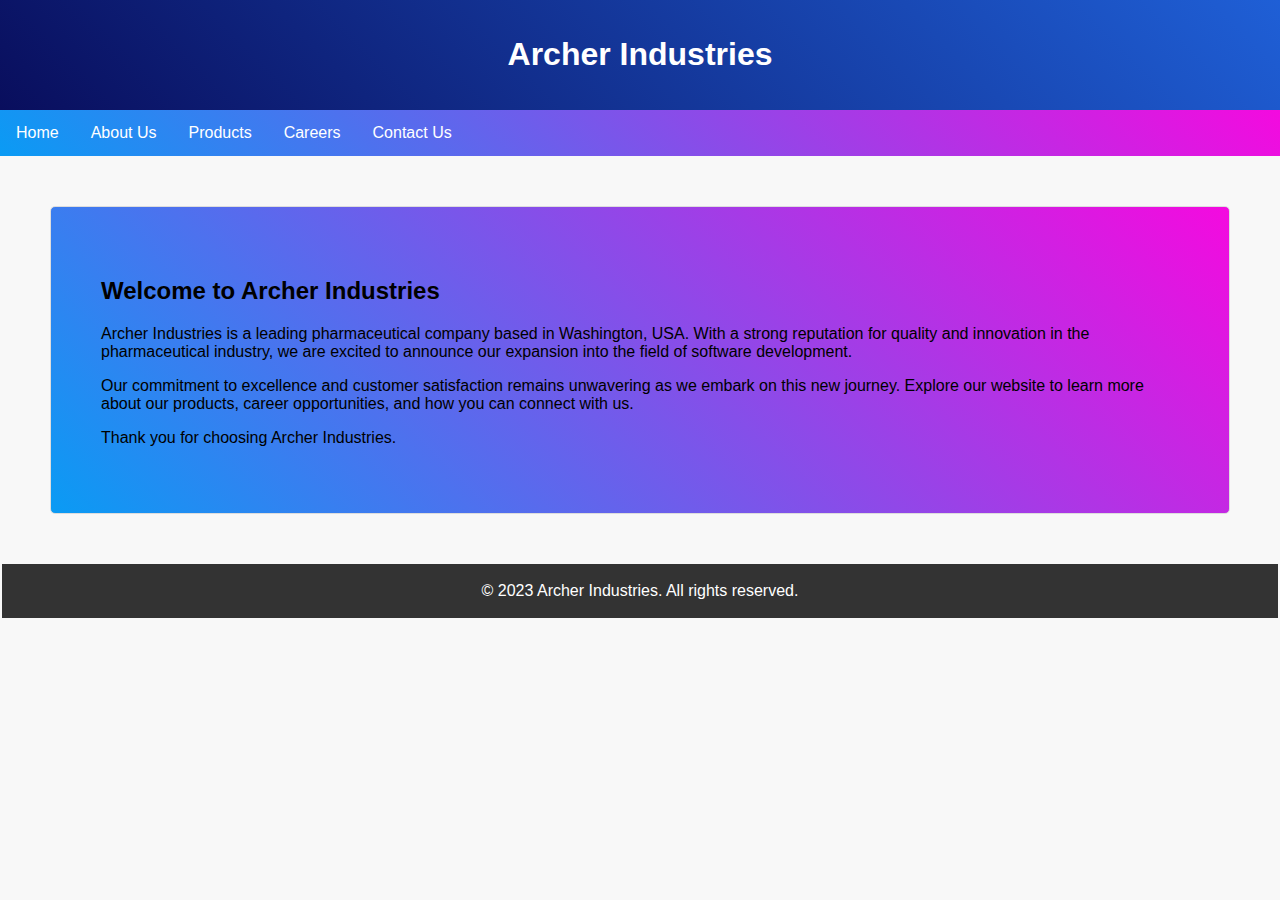
<file: index.html>
<!DOCTYPE html>
<html lang="en">
<head>
    <meta charset="UTF-8">
    <meta name="viewport" content="width=device-width, initial-scale=1.0">
    <title>Archer Industries</title>
    <style>
        body {
            font-family: 'Arial', sans-serif;
            margin: 0;
            padding: 0;
            background-color: #f8f8f8;
        }

        header {
            background-color: #333;
            background: linear-gradient(45deg, 
            #090e5d, #1f5fd6);
            color: #fff;
            padding: 15px;
            text-align: center;
        }

        nav {
            background-color: #444;
            background: linear-gradient(45deg, #0a9bf4, #f40adf);
            overflow: hidden;
        }

        nav a {
            float: left;
            display: block;
            color: white;
            text-align: center;
            padding: 14px 16px;
            text-decoration: none;
        }

        nav a:hover {
            background-color: #ddd;
            color: black;
        }

        section {
            margin: 50px;
            padding: 50px;
            background: linear-gradient(45deg, #0a9bf4, #f40adf);
            border: 1px solid #ddd;
            border-radius: 5px;
        }

        footer {
            margin: 2px;
            padding: 2px;
            background-color: #333;
            color: #fff;
            text-align: center;
        }

        form {
            margin-top: 10px;
        }

        label {
            display: block;
            margin-bottom: 5px;
        }

        input[type="text"],
        input[type="email"],
        textarea {
            width: 100%;
            padding: 10px;
            margin-bottom: 15px;
            box-sizing: border-box;
            border: 1px solid #ccc;
            border-radius: 4px;
        }

        input[type="submit"] {
            background-color: #333;
            color: #fff;
            padding: 12px 20px;
            border: none;
            border-radius: 4px;
            cursor: pointer;
        }

        input[type="submit"]:hover {
            background-color: #555;
        }
    </style>
    <script>
        function validateForm() {
            var name = document.getElementById('name').value;
            var email = document.getElementById('email').value;
            var message = document.getElementById('message').value;

            if (name.trim() === '' || email.trim() === '' || message.trim() === '') {
                alert('Please fill in all fields');
                return false;
            }

            // You can add more advanced validation logic here if needed

            showConfirmationMessage();

            return false; // Prevent form submission for demonstration purposes
        }

        function showConfirmationMessage() {
            var confirmationMessage = document.getElementById('confirmation-message');
            confirmationMessage.style.display = 'block';

            // Optionally, you can redirect to a thank you page or perform other actions here
        }
    </script>

</head>
<body>

    <header>
        <h1>Archer Industries</h1>
    </header>

    <nav>
        <a href="index.html">Home</a>
        <a href="about.html">About Us</a>
        <a href="products.html">Products</a>
        <a href="careers.html">Careers</a>
        <a href="contact.html">Contact Us</a>
    
    </nav>

    <section>
        <h2>Welcome to Archer Industries</h2>
    
             <p>Archer Industries is a leading pharmaceutical company based in Washington, USA. With a strong reputation for quality and innovation in the pharmaceutical industry, we are excited to announce our expansion into the field of software development.</p>
        
             <p>Our commitment to excellence and customer satisfaction remains unwavering as we embark on this new journey. Explore our website to learn more about our products, career opportunities, and how you can connect with us.</p>
        
             <p>Thank you for choosing Archer Industries.</p>
    </section>

    <footer>
        <p>&copy; 2023 Archer Industries. All rights reserved.</p>
    </footer>

</body>
</html>
</file>
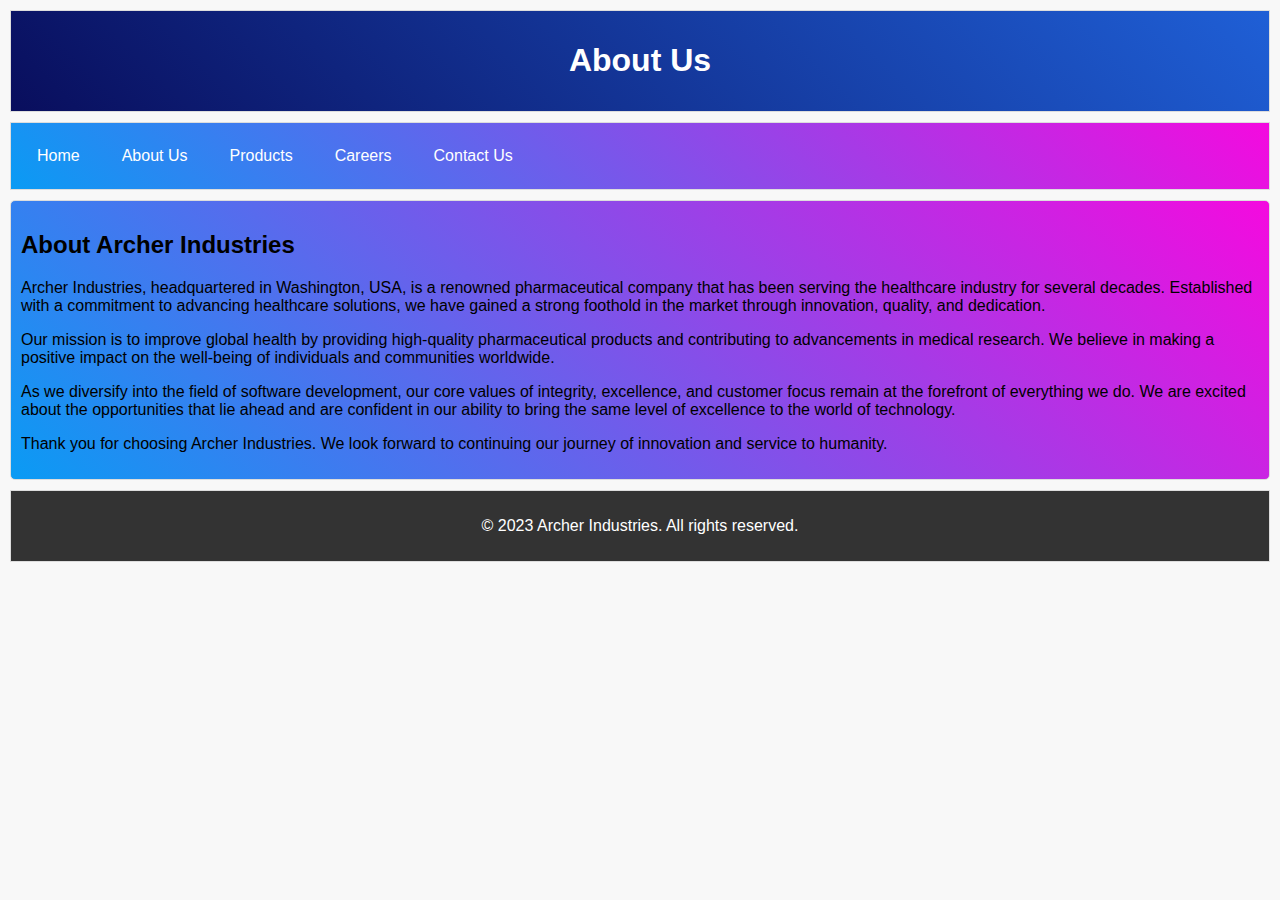
<file: about.html>
<!DOCTYPE html>
<html lang="en">
<head>
    <meta charset="UTF-8">
    <meta name="viewport" content="width=device-width, initial-scale=1.0">
    <title>Archer Industries - About Us</title>
    <style>
        /* Add your CSS styles here for formatting (Same as the previous CSS code) */
        body {
          font-family: 'Arial', sans-serif;
          margin: 0;
          padding: 0;
          background-color: #f8f8f8;
        }

        header {
            background-color: #333;
            background: linear-gradient(45deg, 
            #090e5d, #1f5fd6);
            color: #fff;
            padding: 15px;
            text-align: center;
        }

        nav {
            background-color: #444;
            background: linear-gradient(45deg, #0a9bf4, #f40adf);
            overflow: hidden;
        }
        nav a {
            float: left;
            display: block;
            color: white;
            text-align: center;
            padding: 14px 16px;
            text-decoration: none;
        }

        nav a:hover {
            background-color: #ddd;
            color: black;
        }

        section {
            margin: 50px;
            padding: 50px;
            background-color: #fff;
            background: linear-gradient(45deg, #0a9bf4, #f40adf);
            border: 1px solid #ddd;
            border-radius: 5px;
        }

        footer {
            margin: 2px;
            padding: 2px;
            background-color: #333;
            color: #fff;
            text-align: center;
        }

        form {
            margin-top: 10px;
        }

        label {
            display: block;
            margin-bottom: 5px;
        }

        input[type="text"],
        input[type="email"],
        textarea {
            width: 100%;
            padding: 10px;
            margin-bottom: 15px;
            box-sizing: border-box;
            border: 1px solid #ccc;
            border-radius: 4px;
        }

        input[type="submit"] {
            background-color: #333;
            color: #fff;
            padding: 12px 20px;
            border: none;
            border-radius: 4px;
            cursor: pointer;
        }

        input[type="submit"]:hover {
            background-color: #555;
            
        }
        body {
            font-family: Arial, sans-serif;
            margin: 0;
            padding: 0;
        }
        header, nav, section, footer {
            margin: 10px;
            padding: 10px;
            border: 1px solid #ddd;
        }
        nav ul {
            list-style-type: none;
            padding: 0;
            margin: 0;
            display: flex;
        }
        nav li {
            margin-right: 10px;
        }   
       
    </style>
    
</head>
<body>

    <header>
        <h1>About Us</h1>
    </header>

    <nav>
        <ul>
            <li><a href="index.html">Home</a></li>
            <li><a href="about.html">About Us</a></li>
            <li><a href="products.html">Products</a></li>
            <li><a href="careers.html">Careers</a></li>
            <li><a href="contact.html">Contact Us</a></li>
        </ul>
   

    </nav>

    <section>
        <h2>About Archer Industries</h2>
    
        <p>Archer Industries, headquartered in Washington, USA, is a renowned pharmaceutical company that has been serving the healthcare industry for several decades. Established with a commitment to advancing healthcare solutions, we have gained a strong foothold in the market through innovation, quality, and dedication.</p>

        <p>Our mission is to improve global health by providing high-quality pharmaceutical products and contributing to advancements in medical research. We believe in making a positive impact on the well-being of individuals and communities worldwide.</p>

        <p>As we diversify into the field of software development, our core values of integrity, excellence, and customer focus remain at the forefront of everything we do. We are excited about the opportunities that lie ahead and are confident in our ability to bring the same level of excellence to the world of technology.</p>

        <p>Thank you for choosing Archer Industries. We look forward to continuing our journey of innovation and service to humanity.</p>

    </section>

    <footer>
        <p>&copy; 2023 Archer Industries. All rights reserved.</p>
    </footer>

</body>
</html>
</file>
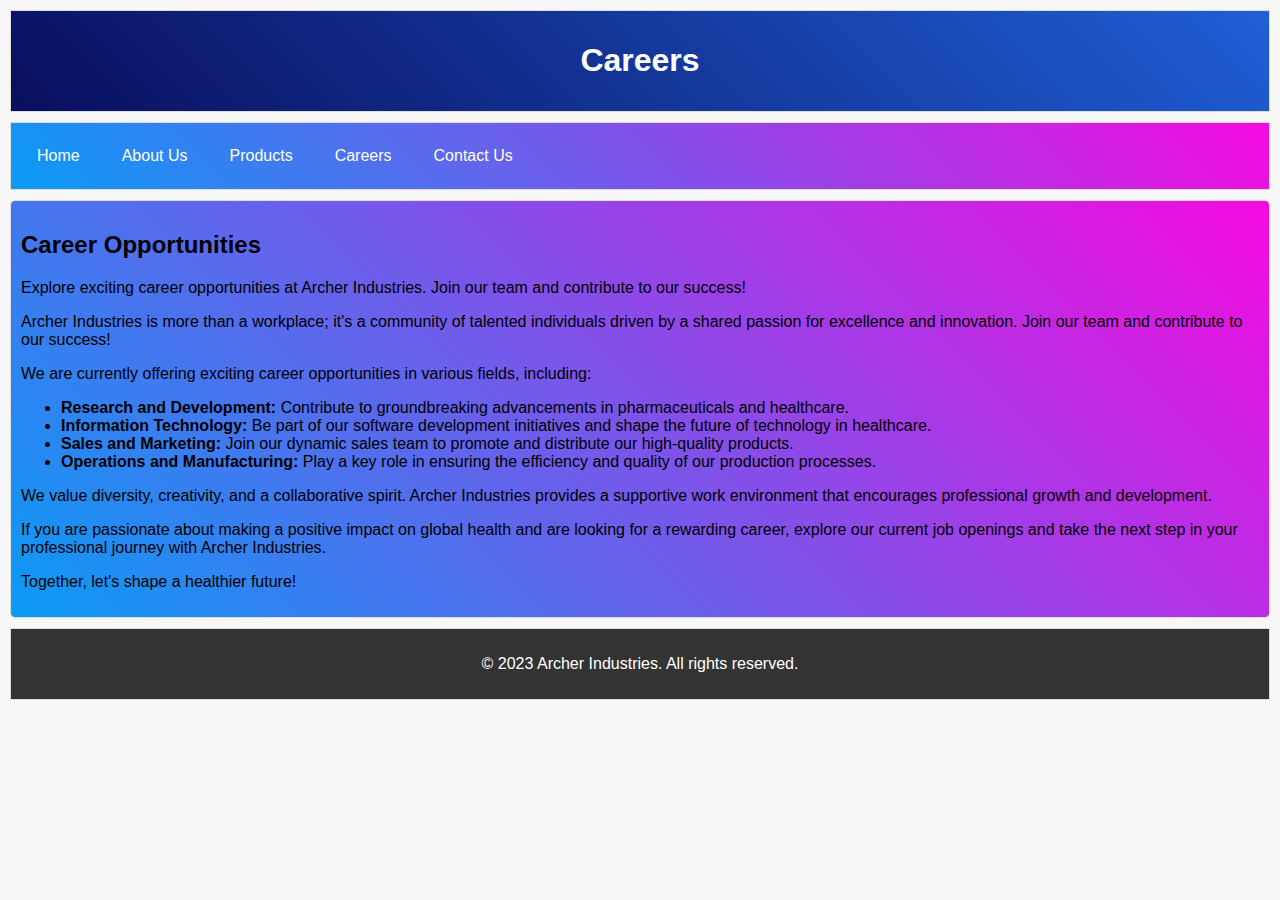
<file: careers.html>
<!DOCTYPE html>
<html lang="en">
<head>
    <meta charset="UTF-8">
    <meta name="viewport" content="width=device-width, initial-scale=1.0">
    <title>Archer Industries - Careers</title>
    <style>
        /* Add your CSS styles here for formatting (Same as the previous CSS code) */
        body {
            font-family: 'Arial', sans-serif;
            margin: 0;
            padding: 0;
            background-color: #f8f8f8;
        }

        header {
            background-color: #333;
            background: linear-gradient(45deg, 
            #090e5d, #1f5fd6);
            color: #fff;
            padding: 15px;
            text-align: center;
        }

        nav {
            background-color: #444;
            background: linear-gradient(45deg, #0a9bf4, #f40adf);
            overflow: hidden;
        }

        nav a {
            float: left;
            display: block;
            color: white;
            text-align: center;
            padding: 14px 16px;
            text-decoration: none;
        }

        nav a:hover {
            background-color: #ddd;
            color: black;
        }

        section {
            margin: 90px;
            padding: 80px;
            background-color: #fff;
            background: linear-gradient(45deg, #0a9bf4, #f40adf);
            border: 1px solid #ddd;
            border-radius: 5px;
        }

        footer {
            margin: 2px;
            padding: 2px;
            background-color: #333;
            color: #fff;
            text-align: center;
        }

        form {
            margin-top: 20px;
        }

        label {
            display: block;
            margin-bottom: 5px;
        }

        input[type="text"],
        input[type="email"],
        textarea {
            width: 100%;
            padding: 10px;
            margin-bottom: 15px;
            box-sizing: border-box;
            border: 1px solid #ccc;
            border-radius: 4px;
        }

        input[type="submit"] {
            background-color: #333;
            color: #fff;
            padding: 12px 20px;
            border: none;
            border-radius: 4px;
            cursor: pointer;
        }

        input[type="submit"]:hover {
            background-color: #555;
        }
        body {
            font-family: Arial, sans-serif;
            margin: 0;
            padding: 0;
        }
        header, nav, section, footer {
            margin: 10px;
            padding: 10px;
            border: 1px solid #ddd;
        }
        nav ul {
            list-style-type: none;
            padding: 0;
            margin: 0;
            display: flex;
        }
        nav li {
            margin-right: 10px;
        }
    
    </style>
</head>
<body>

    <header>
        <h1>Careers</h1>
    </header>

    <nav>
        <!-- Navigation code (Same as the previous HTML code) -->
        <ul>
            <li><a href="index.html">Home</a></li>
            <li><a href="about.html">About Us</a></li>
            <li><a href="products.html">Products</a></li>
            <li><a href="careers.html">Careers</a></li>
            <li><a href="contact.html">Contact Us</a></li>
        </ul>
    </nav>

    <section>
        <h2>Career Opportunities</h2>
        <p>Explore exciting career opportunities at Archer Industries. Join our team and contribute to our success!</p>
        <p>Archer Industries is more than a workplace; it's a community of talented individuals driven by a shared passion for excellence and innovation. Join our team and contribute to our success!</p>

        <p>We are currently offering exciting career opportunities in various fields, including:</p>

        <ul>
            <li><strong>Research and Development:</strong> Contribute to groundbreaking advancements in pharmaceuticals and healthcare.</li>
            <li><strong>Information Technology:</strong> Be part of our software development initiatives and shape the future of technology in healthcare.</li>
            <li><strong>Sales and Marketing:</strong> Join our dynamic sales team to promote and distribute our high-quality products.</li>
            <li><strong>Operations and Manufacturing:</strong> Play a key role in ensuring the efficiency and quality of our production processes.</li>
        </ul>

        <p>We value diversity, creativity, and a collaborative spirit. Archer Industries provides a supportive work environment that encourages professional growth and development.</p>

        <p>If you are passionate about making a positive impact on global health and are looking for a rewarding career, explore our current job openings and take the next step in your professional journey with Archer Industries.</p>

        <p>Together, let's shape a healthier future!</p>
    </section>

    <footer>
        <p>&copy; 2023 Archer Industries. All rights reserved.</p>
    </footer>

</body>
</html>
</file>
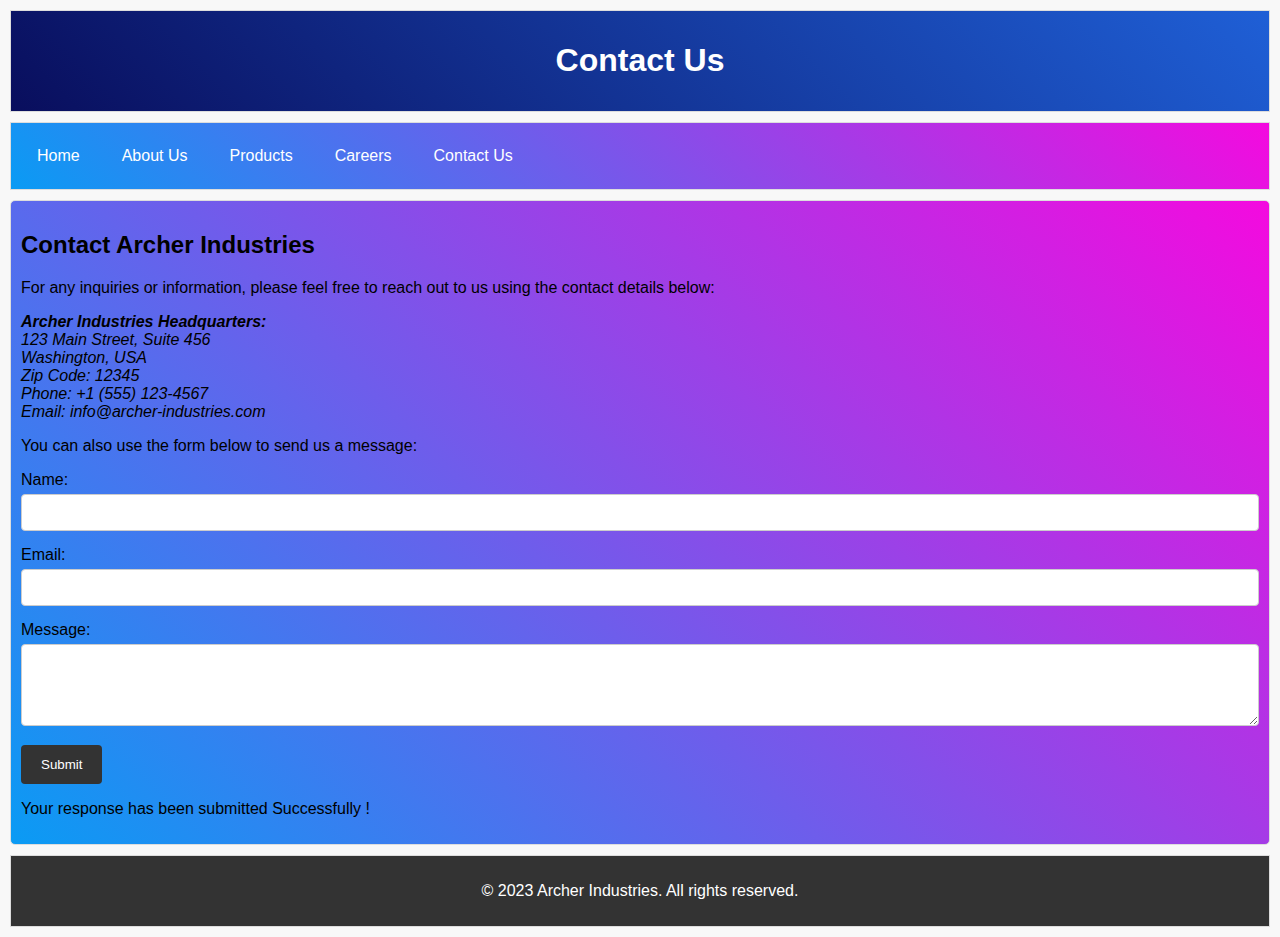
<file: contact.html>
<!DOCTYPE html>
<html lang="en">
<head>
    <meta charset="UTF-8">
    <meta name="viewport" content="width=device-width, initial-scale=1.0">
    <title>Archer Industries - Contact Us</title>
    <style>
        /* Add your CSS styles here for formatting */
        body {
            font-family: 'Arial', sans-serif;
            margin: 0;
            padding: 0;
            background-color: #f8f8f8;
        }

        header {
            background-color: #333;background: linear-gradient(45deg, 
            #090e5d, #1f5fd6);
            color: #fff;
            padding: 15px;
            text-align: center;
        }

        nav {
            background-color: #444;
            background: linear-gradient(45deg, #0a9bf4, #f40adf);
            overflow: hidden;
        }

        nav a {
            float: left;
            display: block;
            color: white;
            text-align: center;
            padding: 14px 16px;
            text-decoration: none;
        }

        nav a:hover {
            background-color: #ddd;
            color: black;
        }

        section {
            margin: 50px;
            padding: 50px;
            background-color: #fff;
            background: linear-gradient(45deg, #0a9bf4, #f40adf);
            border: 1px solid #ddd;
            border-radius: 5px;
        }

        footer {
            margin: 2px;
            padding: 2px;
            background-color: #333;
            color: #fff;
            text-align: center;
        }

        form {
            margin-top: 10px;
        }

        label {
            display: block;
            margin-bottom: 5px;
        }

        input[type="text"],
        input[type="email"],
        textarea {
            width: 100%;
            padding: 10px;
            margin-bottom: 15px;
            box-sizing: border-box;
            border: 1px solid #ccc;
            border-radius: 4px;
        }

        input[type="submit"] {
            background-color: #333;
            color: #fff;
            padding: 12px 20px;
            border: none;
            border-radius: 4px;
            cursor: pointer;
        }

        input[type="submit"]:hover {
            background-color: #555;
        }
        body {
            font-family: Arial, sans-serif;
            margin: 0;
            padding: 0;
        }
        header, nav, section, footer {
            margin: 10px;
            padding: 10px;
            border: 1px solid #ddd;
        }
        nav ul {
            list-style-type: none;
            padding: 0;
            margin: 0;
            display: flex;
        }
        nav li {
            margin-right: 10px;
        }
    </style>
</head>
<body>

    <header>
        <h1>Contact Us</h1>
    </header>
    <nav>
        <ul>
            <li><a href="index.html">Home</a></li>
            <li><a href="about.html">About Us</a></li>
            <li><a href="products.html">Products</a></li>
            <li><a href="careers.html">Careers</a></li>
            <li><a href="contact.html">Contact Us</a></li>
        </ul>
    </nav>

    <section>
        <h2>Contact Archer Industries</h2>
        <p>For any inquiries or information, please feel free to reach out to us using the contact details below:</p>

        <address>
            <strong>Archer Industries Headquarters:</strong><br>
            123 Main Street, Suite 456<br>
            Washington, USA<br>
            Zip Code: 12345<br>
            Phone: +1 (555) 123-4567<br>
            Email: info@archer-industries.com
        </address>

        <p>You can also use the form below to send us a message:</p>

        <form action="submit_form.php" method="post">
            <label for="name">Name:</label>
            <input type="text" id="name" name="name" required>

            <label for="email">Email:</label>
            <input type="email" id="email" name="email" required>

            <label for="message">Message:</label>
            <textarea id="message" name="message" rows="4" required></textarea>

            <input type="submit" value="Submit">

            <p id="confirmation-message" class="confirmation-message">Your response has been submitted Successfully !</p>
        </form>
    </section>

    <footer>
        <p>&copy; 2023 Archer Industries. All rights reserved.</p>
    </footer>

</body>
</html>
</file>
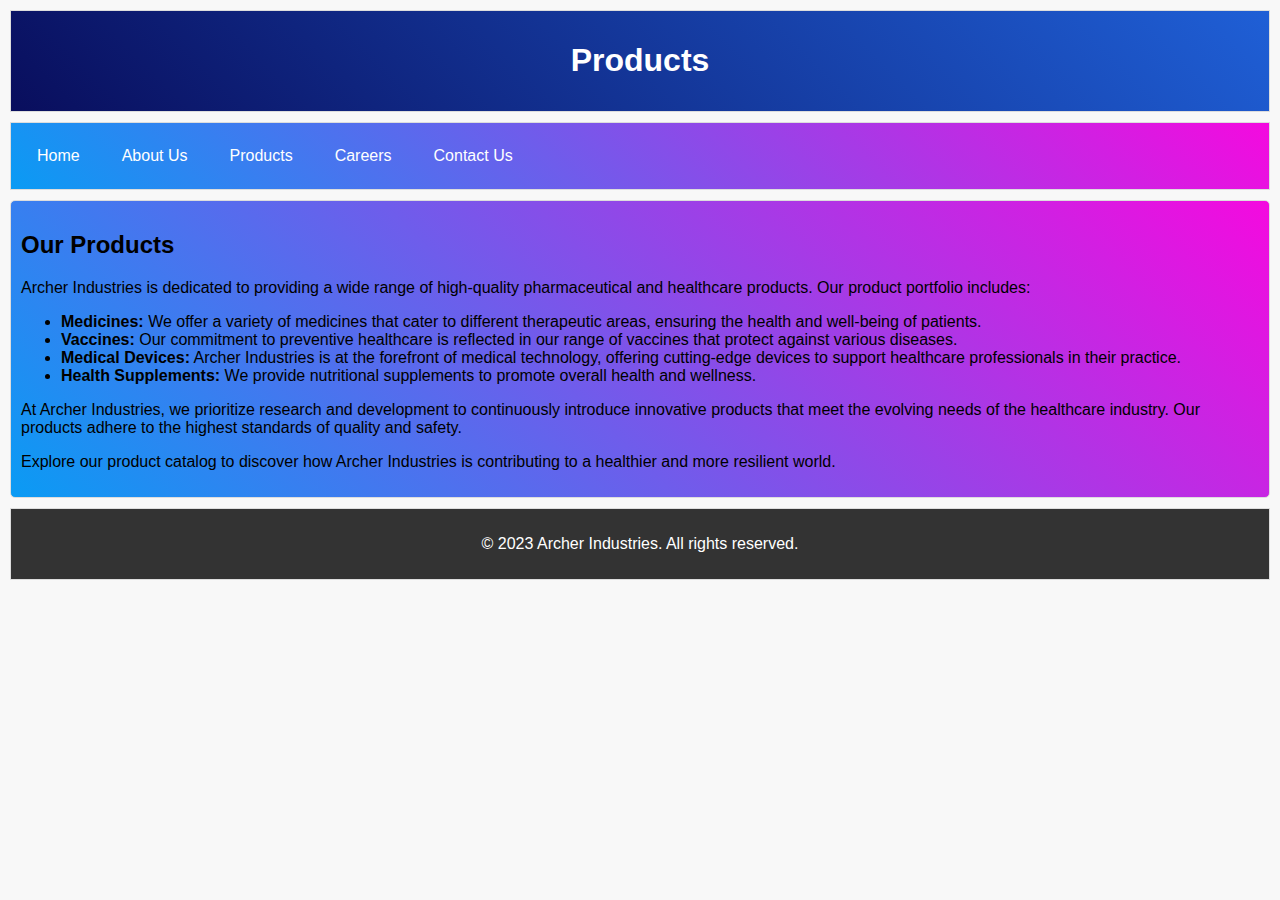
<file: products.html>
<!DOCTYPE html>
<html lang="en">
<head>
    <meta charset="UTF-8">
    <meta name="viewport" content="width=device-width, initial-scale=1.0">
    <title>Archer Industries - Products</title>
    <style>
        /* Add your CSS styles here for formatting (Same as the previous CSS code) */
        body {
            font-family: 'Arial', sans-serif;
            margin: 0;
            padding: 0;
            background-color: #f8f8f8;
        }

        header {
            background-color: #333;background: linear-gradient(45deg, 
            #090e5d, #1f5fd6);
            color: #fff;
            padding: 15px;
            text-align: center;
        }

        nav {
            background-color: #444;
            background: linear-gradient(45deg, #0a9bf4, #f40adf);
            overflow: hidden;
        }

        nav a {
            float: left;
            display: block;
            color: white;
            text-align: center;
            padding: 14px 16px;
            text-decoration: none;
        }

        nav a:hover {
            background-color: #ddd;
            color: black;
        }

        section {
            margin: 90px;
            padding: 80px;
            background-color: #fff;
            background: linear-gradient(45deg, #0a9bf4, #f40adf);
            border: 1px solid #ddd;
            border-radius: 5px;
        }

        footer {
            margin: 2px;
            padding: 2px;
            background-color: #333;
            color: #fff;
            text-align: center;
        }

        form {
            margin-top: 20px;
        }

        label {
            display: block;
            margin-bottom: 5px;
        }

        input[type="text"],
        input[type="email"],
        textarea {
            width: 100%;
            padding: 10px;
            margin-bottom: 15px;
            box-sizing: border-box;
            border: 1px solid #ccc;
            border-radius: 4px;
        }

        input[type="submit"] {
            background-color: #333;
            color: #fff;
            padding: 12px 20px;
            border: none;
            border-radius: 4px;
            cursor: pointer;
        }

        input[type="submit"]:hover {
            background-color: #555;
        }
        body {
            font-family: Arial, sans-serif;
            margin: 0;
            padding: 0;
        }
        header, nav, section, footer {
            margin: 10px;
            padding: 10px;
            border: 1px solid #ddd;
        }
        nav ul {
            list-style-type: none;
            padding: 0;
            margin: 0;
            display: flex;
        }
        nav li {
            margin-right: 10px;
        }
    
    </style>
</head>
<body>

    <header>
        <h1>Products</h1>
    </header>

    <nav>
        <!-- Navigation code (Same as the previous HTML code) -->
        <ul>
            <li><a href="index.html">Home</a></li>
            <li><a href="about.html">About Us</a></li>
            <li><a href="products.html">Products</a></li>
            <li><a href="careers.html">Careers</a></li>
            <li><a href="contact.html">Contact Us</a></li>
        </ul>
    </nav>

    <section>
        <h2>Our Products</h2>
    
        <p>Archer Industries is dedicated to providing a wide range of high-quality pharmaceutical and healthcare products. Our product portfolio includes:</p>

        <ul>
            <li><strong>Medicines:</strong> We offer a variety of medicines that cater to different therapeutic areas, ensuring the health and well-being of patients.</li>
            <li><strong>Vaccines:</strong> Our commitment to preventive healthcare is reflected in our range of vaccines that protect against various diseases.</li>
            <li><strong>Medical Devices:</strong> Archer Industries is at the forefront of medical technology, offering cutting-edge devices to support healthcare professionals in their practice.</li>
            <li><strong>Health Supplements:</strong> We provide nutritional supplements to promote overall health and wellness.</li>
        </ul>

        <p>At Archer Industries, we prioritize research and development to continuously introduce innovative products that meet the evolving needs of the healthcare industry. Our products adhere to the highest standards of quality and safety.</p>

        <p>Explore our product catalog to discover how Archer Industries is contributing to a healthier and more resilient world.</p>
    

    </section>

    <footer>
        <p>&copy; 2023 Archer Industries. All rights reserved.</p>
    </footer>

</body>
</html>
</file>
